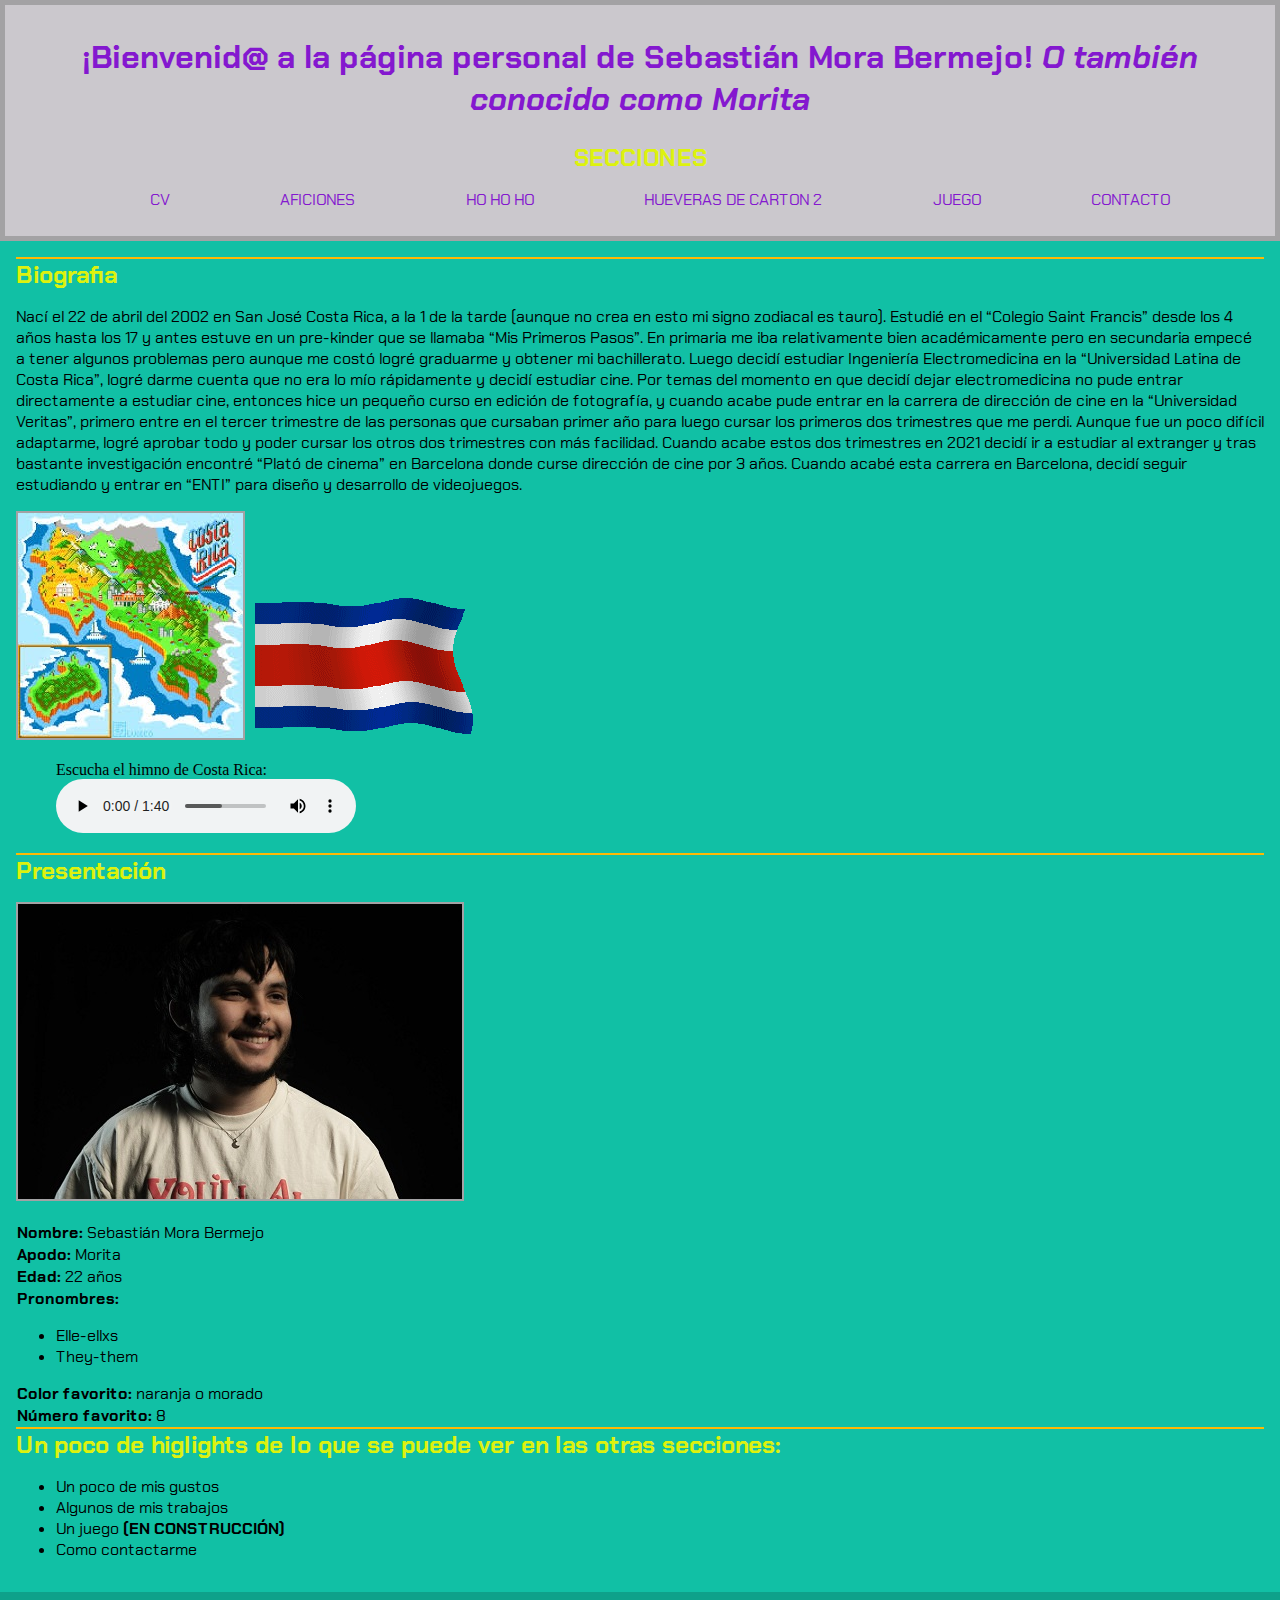
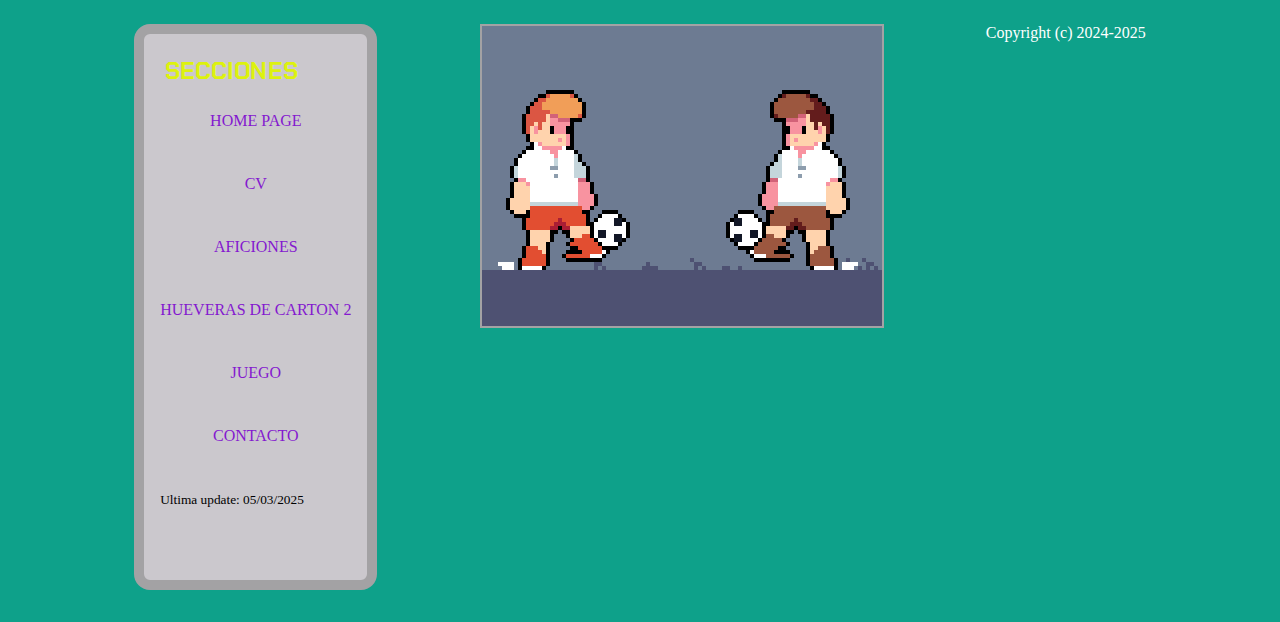
<file: index.html>
<!DOCTYPE html>

<html>
<head>
<meta name="viewport" content="width=device-width, initial-scale=1.0">

<title>HOMEPAGE</title>

<link rel="preconnect" href="https://fonts.googleapis.com">
<link rel="preconnect" href="https://fonts.gstatic.com" crossorigin>
<link href="https://fonts.googleapis.com/css2?family=Chakra+Petch:ital,wght@0,300;0,400;0,500;0,600;0,700;1,300;1,400;1,500;1,600;1,700&family=Nova+Square&family=Tilt+Neon&display=swap" rel="stylesheet">

<link rel="preconnect" href="https://fonts.googleapis.com">
<link rel="preconnect" href="https://fonts.gstatic.com" crossorigin>
<link href="https://fonts.googleapis.com/css2?family=Chakra+Petch:ital,wght@0,300;0,400;0,500;0,600;0,700;1,300;1,400;1,500;1,600;1,700&family=Nova+Square&family=Tilt+Neon&display=swap" rel="stylesheet">

<link rel="stylesheet" href="style.css" />

</head>

<body>
<header class="container">
<h1 class="blink"> ¡Bienvenid@ a la página personal de Sebastián Mora Bermejo! <em>O también conocido como Morita</em></h1>

<nav>

<h2> SECCIONES </h2>

<ul>
<li><a href="cv.html"> CV </a></li>
<li><a href="aficiones.html"> AFICIONES </a></li>
<li><a href="indexnavidad.html" class="navidad">HO HO HO</a></li>
<li> <a href="hueverasdos.html"> HUEVERAS DE CARTON 2</a></li>
<li><a href="juego.html"> JUEGO </a></li>
<li><a href="contacto.html"> CONTACTO </a></li>
</ul>

</nav>

</header>

<main>

<article>

<section>
<h2>Biografia</h2>
<p>Nací el 22 de abril del 2002 en San José Costa Rica, a la 1 de la tarde (aunque no crea en esto
mi signo zodiacal es tauro). Estudié en el “Colegio Saint Francis” desde los 4 años hasta los 17
y antes estuve en un pre-kinder que se llamaba “Mis Primeros Pasos”. En primaria me iba
relativamente bien académicamente pero en secundaria empecé a tener algunos problemas
pero aunque me costó logré graduarme y obtener mi bachillerato. Luego decidí estudiar
Ingeniería Electromedicina en la “Universidad Latina de Costa Rica”, logré darme cuenta que
no era lo mío rápidamente y decidí estudiar cine. Por temas del momento en que decidí dejar
electromedicina no pude entrar directamente a estudiar cine, entonces hice un pequeño curso
en edición de fotografía, y cuando acabe pude entrar en la carrera de dirección de cine en la
“Universidad Veritas”, primero entre en el tercer trimestre de las personas que cursaban primer
año para luego cursar los primeros dos trimestres que me perdi. Aunque fue un poco difícil
adaptarme, logré aprobar todo y poder cursar los otros dos trimestres con más facilidad.
Cuando acabe estos dos trimestres en 2021 decidí ir a estudiar al extranger y tras bastante
investigación encontré “Plató de cinema” en Barcelona donde curse dirección de cine por 3
años. Cuando acabé esta carrera en Barcelona, decidí seguir estudiando y entrar en “ENTI”
para diseño y desarrollo de videojuegos.</p>

<p><img src="imgs/CostaRica.jpeg" class="border" />
<img src="imgs/costa_rica.gif" /></p>

<figure>
<figcaption>Escucha el himno de Costa Rica:</figcaption>
<audio controls src="audios/HimnoNacionalDeCostaRicaConletra.mp3">
</audio>
</figure>

</section>

<section>
<h2> Presentación </h2>
<p><img src="imgs/yo.JPG" class="border" /></p>
<p class="menos"><strong>Nombre:</strong> Sebastián Mora Bermejo</p>
<p class="menos"><strong>Apodo:</strong> Morita</p>
<p class="menos"><strong>Edad:</strong> 22 años</p>
<p class="menos"><strong>Pronombres:</strong></p>

<ul>
<li>Elle-ellxs</li>
<li>They-them </li>
</ul>

<p class="menos"><strong>Color favorito:</strong> naranja o morado</p>
<p class="menos"><strong>Número favorito:</strong> 8</p>
</section>

<section>
<h2> Un poco de higlights de lo que se puede ver en las otras secciones: </h2>
<ul>
<li>Un poco de mis gustos</li>
<li>Algunos de mis trabajos</li>
<li>Un juego <strong>(EN CONSTRUCCIÓN)</strong></li>
<li>Como contactarme</li>
</ul>
</section>

</article>


</main>
		
<footer>

<nav>

<h2> SECCIONES </h2>

<ul>
<li><a href="index.html"> HOME PAGE </a></li>
<li><a href="cv.html"> CV </a></li>
<li><a href="aficiones.html"> AFICIONES </a></li>
<li> <a href="hueverasdos.html"> HUEVERAS DE CARTON 2</a></li>
<li><a href="juego.html"> JUEGO </a></li>
<li><a href="contacto.html"> CONTACTO </a></li>
<li><small> Ultima update: 05/03/2025 </small></li>
</ul>

</nav>
	
<p><img src="imgs/furbo_gif.gif" class="border" /> </p>
	
<p>Copyright (c) 2024-2025</p>
		
</footer>

</body>

</html>
</file>
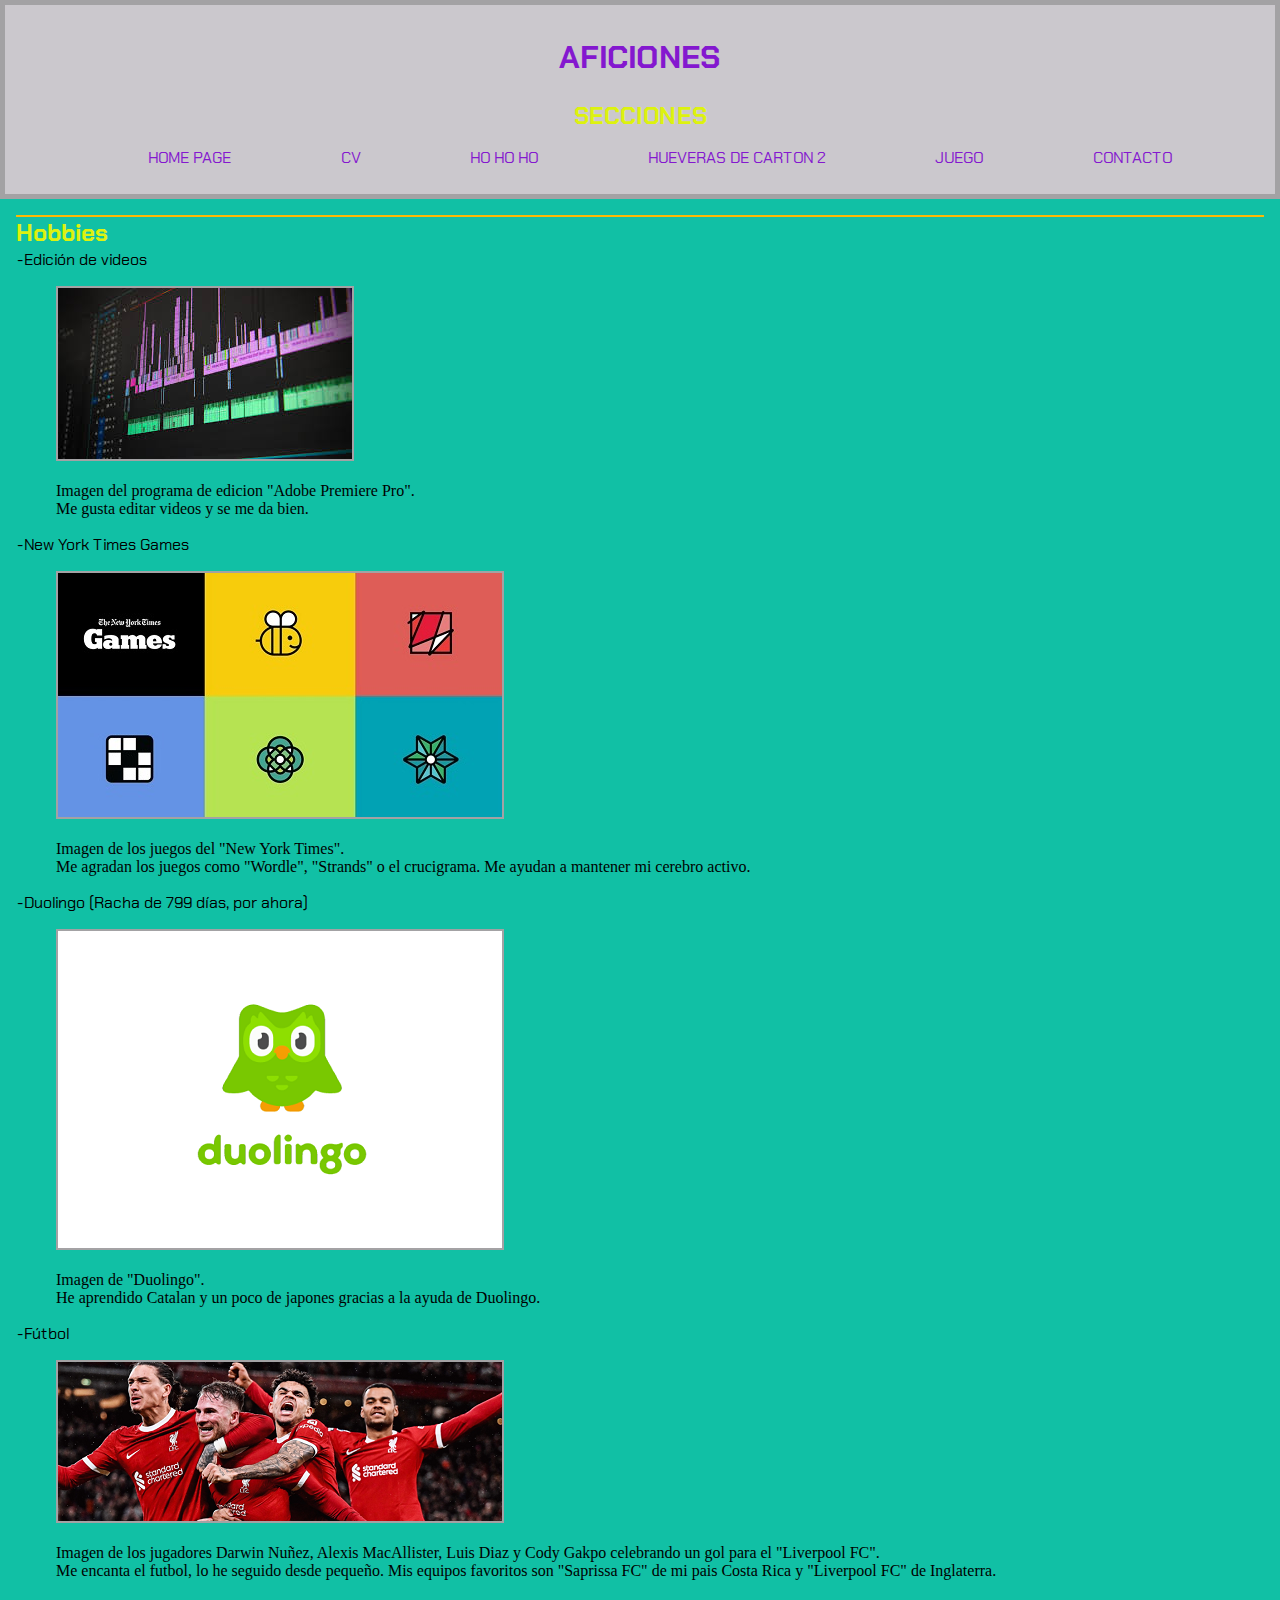
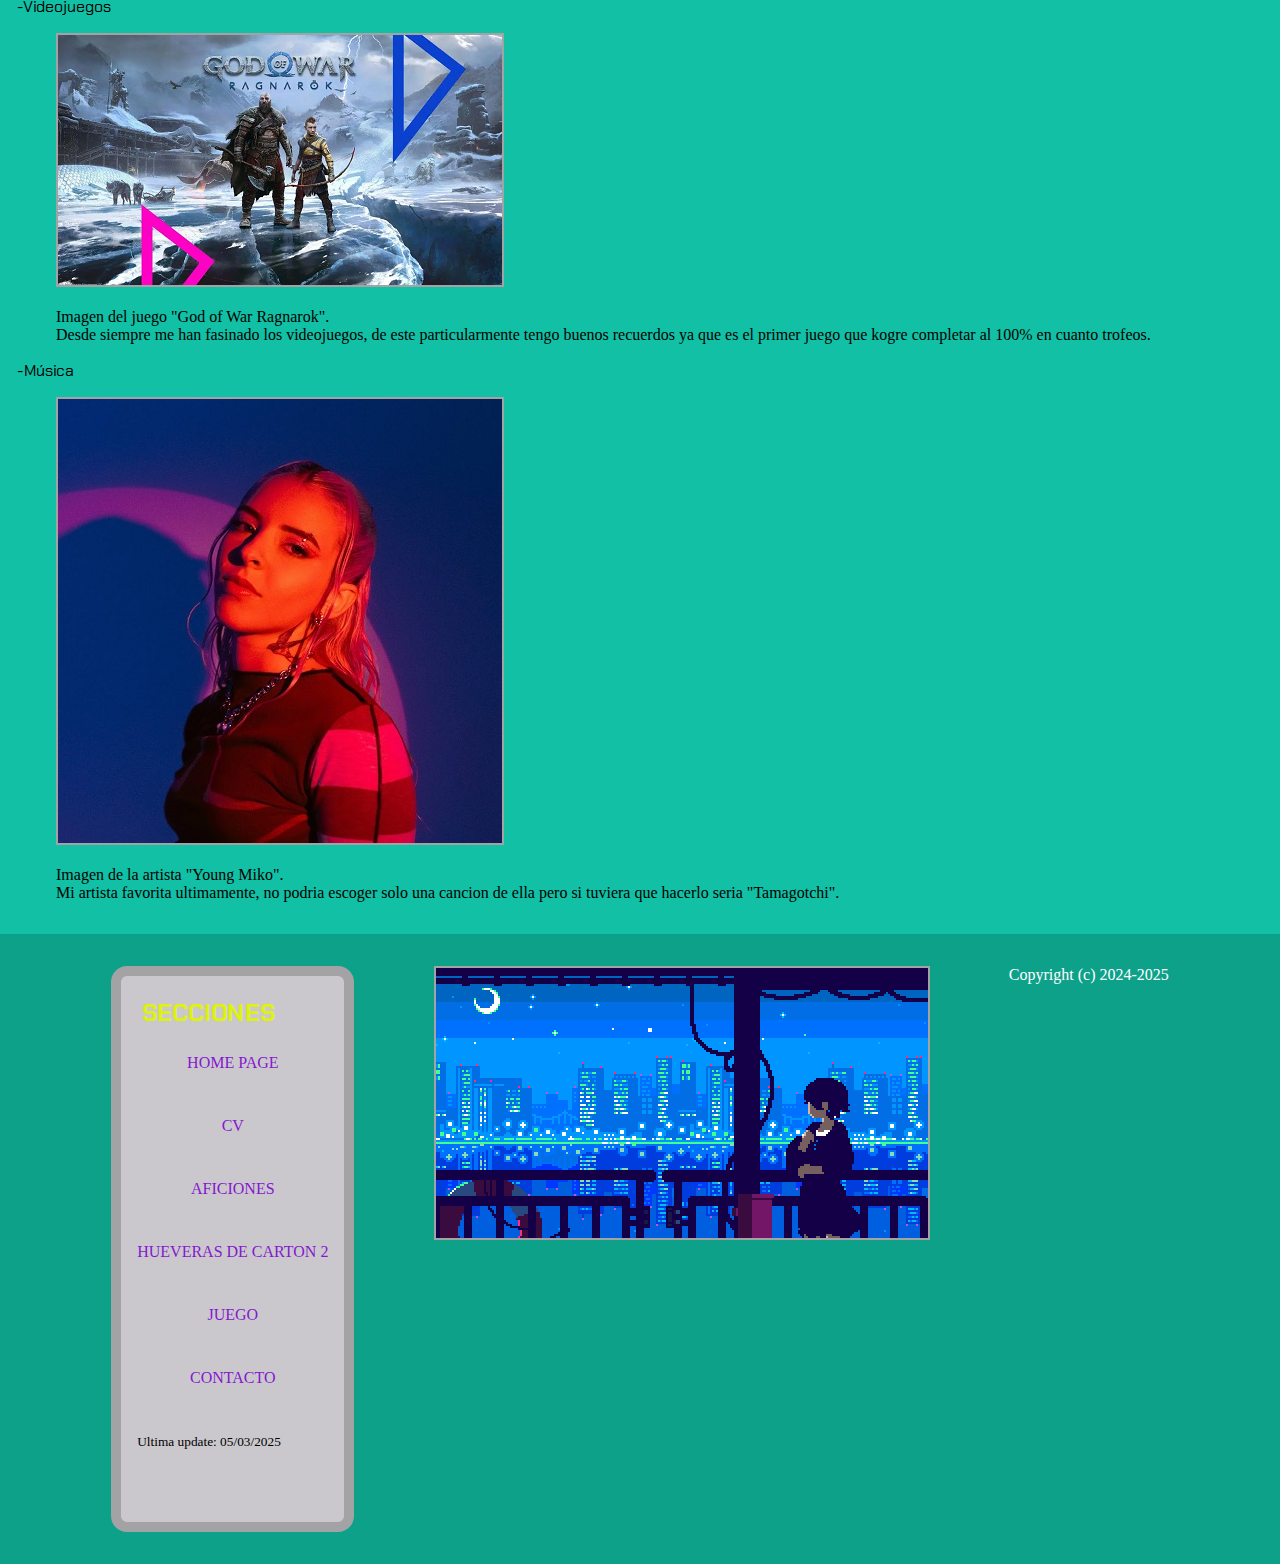
<file: aficiones.html>
<!DOCTYPE html>

<html>
<head>
<meta name="viewport" content="width=device-width, initial-scale=1.0">
<title>AFICIONES</title>

<link rel="preconnect" href="https://fonts.googleapis.com">
<link rel="preconnect" href="https://fonts.gstatic.com" crossorigin>
<link href="https://fonts.googleapis.com/css2?family=Chakra+Petch:ital,wght@0,300;0,400;0,500;0,600;0,700;1,300;1,400;1,500;1,600;1,700&family=Nova+Square&family=Tilt+Neon&display=swap" rel="stylesheet">

<link rel="preconnect" href="https://fonts.googleapis.com">
<link rel="preconnect" href="https://fonts.gstatic.com" crossorigin>
<link href="https://fonts.googleapis.com/css2?family=Chakra+Petch:ital,wght@0,300;0,400;0,500;0,600;0,700;1,300;1,400;1,500;1,600;1,700&family=Nova+Square&family=Tilt+Neon&display=swap" rel="stylesheet">

<link rel="stylesheet" href="style.css" />

</head>


<body>
<header class="container">
<h1>AFICIONES</h1>

<nav>
<h2> SECCIONES </h2>
<ul>
<li><a href="index.html"> HOME PAGE </a></li>
<li><a href="cv.html"> CV </a></li>
<li><a href="aficionesnavidad.html" class="navidad">HO HO HO</a></li>
<li> <a href="hueverasdos.html"> HUEVERAS DE CARTON 2</a></li>
<li><a href="juego.html"> JUEGO </a></li>
<li><a href="contacto.html"> CONTACTO </a></li>
</ul>
</nav>
</header>

<main>

<article>

<section>
<h2> Hobbies </h2>

<p class="menos">-Edición de videos</p>
<figure>
<p><img src="imgs/edit.jpeg" class="border" /></p>
<figcaption>Imagen del programa de edicion "Adobe Premiere Pro".</figcaption>
<figcaption>Me gusta editar videos y se me da bien.</figcaption>
</figure>

<p class="menos">-New York Times Games</p>
<figure>
<p><img src="imgs/nyt.jpg" class="border" /></p>
<figcaption>Imagen de los juegos del "New York Times".</figcaption>
<figcaption>Me agradan los juegos como "Wordle", "Strands" o el crucigrama. Me ayudan a mantener mi cerebro activo.</figcaption>
</figure>

<p class="menos">-Duolingo (Racha de 799 días, por ahora)</p>
<figure>
<p><img src="imgs/duo.png" class="border" /></p>
<figcaption>Imagen de "Duolingo".</figcaption>
<figcaption>He aprendido Catalan y un poco de japones gracias a la ayuda de Duolingo.</figcaption>
</figure>

<p class="menos">-Fútbol</p>
<figure>
<p><img src="imgs/liverpool.png" class="border" /></p>
<figcaption>Imagen de los jugadores Darwin Nuñez, Alexis MacAllister, Luis Diaz y Cody Gakpo celebrando un gol para el "Liverpool FC".</figcaption>
<figcaption>Me encanta el futbol, lo he seguido desde pequeño. Mis equipos favoritos son "Saprissa FC" de mi pais Costa Rica y "Liverpool FC" de Inglaterra.</figcaption>
</figure>

<p class="menos">-Videojuegos</p>
<figure>
<p><img src="imgs/gow.png" class="border" /></p>
<figcaption>Imagen del juego "God of War Ragnarok".</figcaption>
<figcaption>Desde siempre me han fasinado los videojuegos, de este particularmente tengo buenos recuerdos ya que es el primer juego que kogre completar al 100% en cuanto trofeos.</figcaption>
</figure>


<p class="menos">-Música</p>
<figure>
<p><img src="imgs/young-miko.jpg" class="border" /></p>
<figcaption>Imagen de la artista "Young Miko".</figcaption>
<figcaption>Mi artista favorita ultimamente, no podria escoger solo una cancion de ella pero si tuviera que hacerlo seria "Tamagotchi".</figcaption>
</figure>
</section>

</article>

</main>

<footer>

<nav>
<h2> SECCIONES </h2>
<ul>
<li><a href="index.html"> HOME PAGE </a></li>
<li><a href="cv.html"> CV </a></li>
<li><a href="aficiones.html"> AFICIONES </a></li>
<li> <a href="hueverasdos.html"> HUEVERAS DE CARTON 2</a></li>
<li><a href="juego.html"> JUEGO </a></li>
<li><a href="contacto.html"> CONTACTO </a></li>
<li><small> Ultima update: 05/03/2025 </small></li>
</ul>
</nav>
		
<p><img src="imgs/musica.gif" class="border" /></p>
		
<p>Copyright (c) 2024-2025</p>
		
</footer>

</body>
</html>
</file>
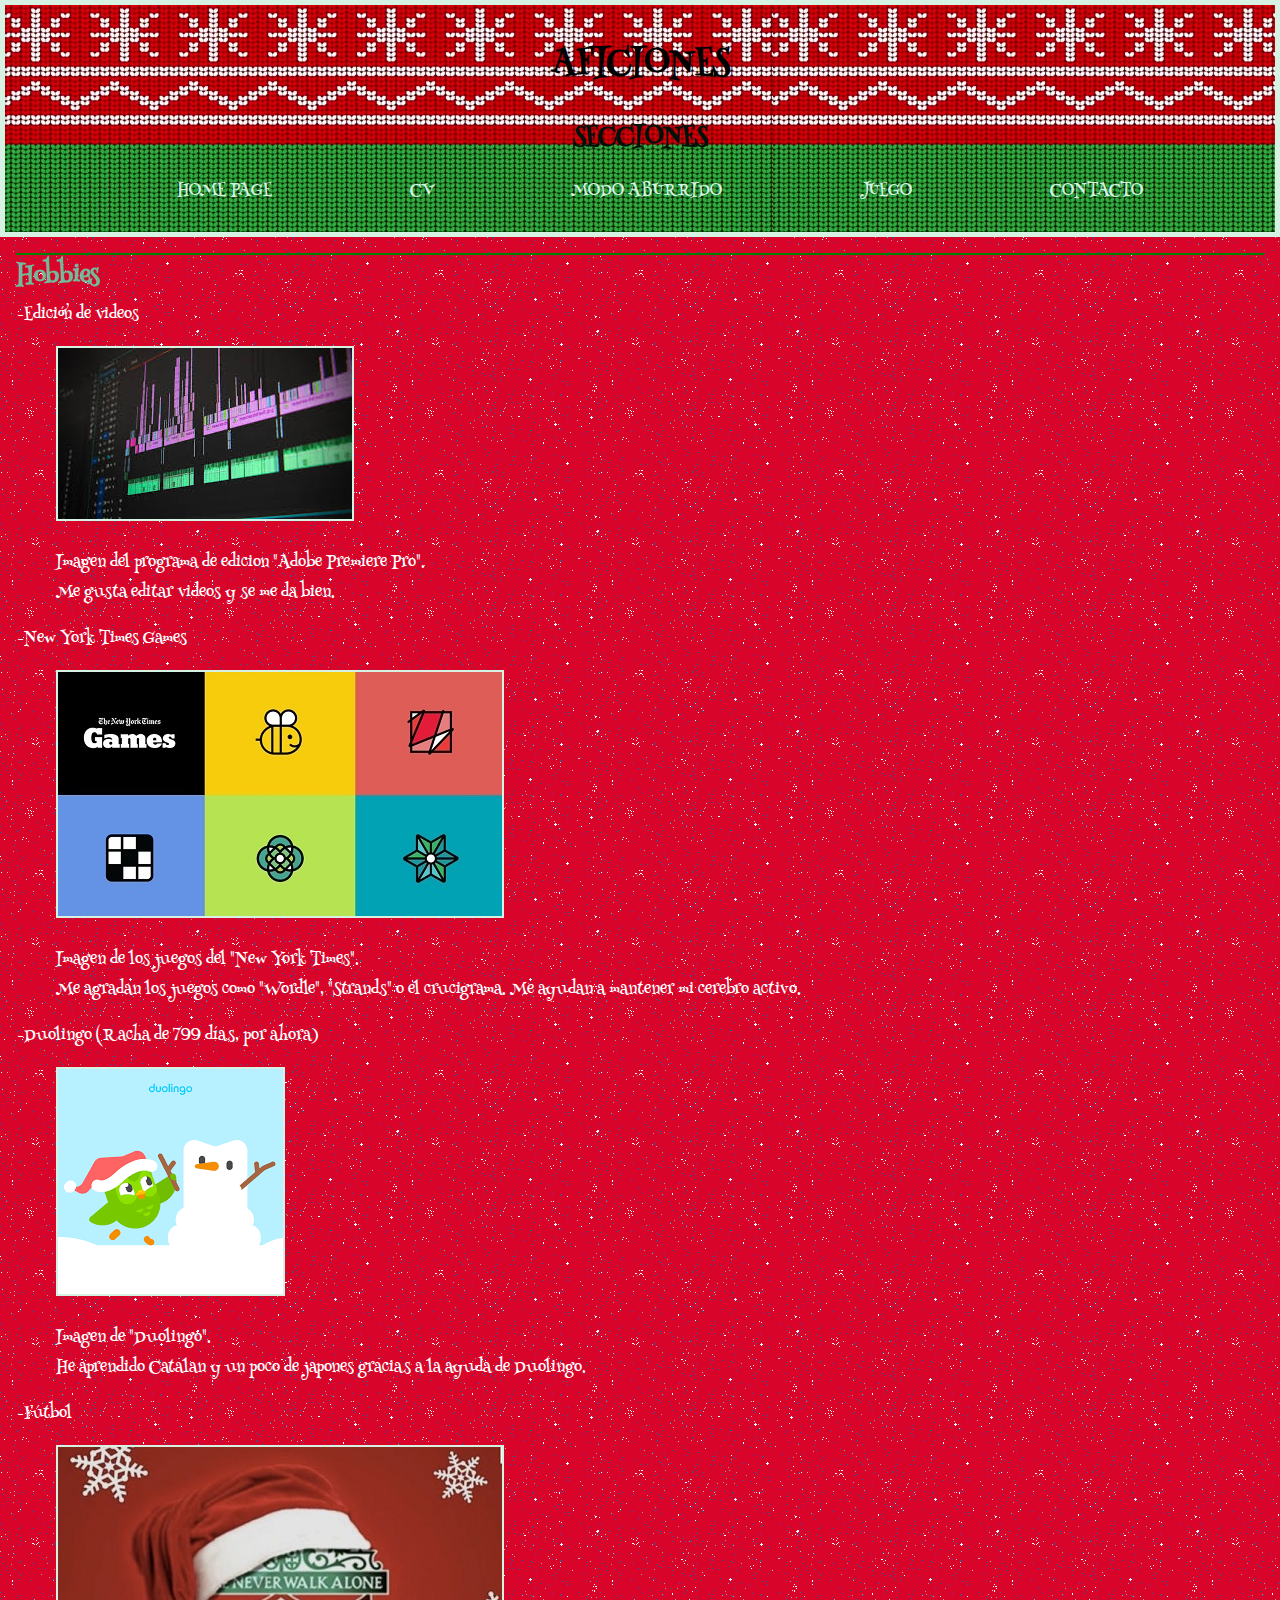
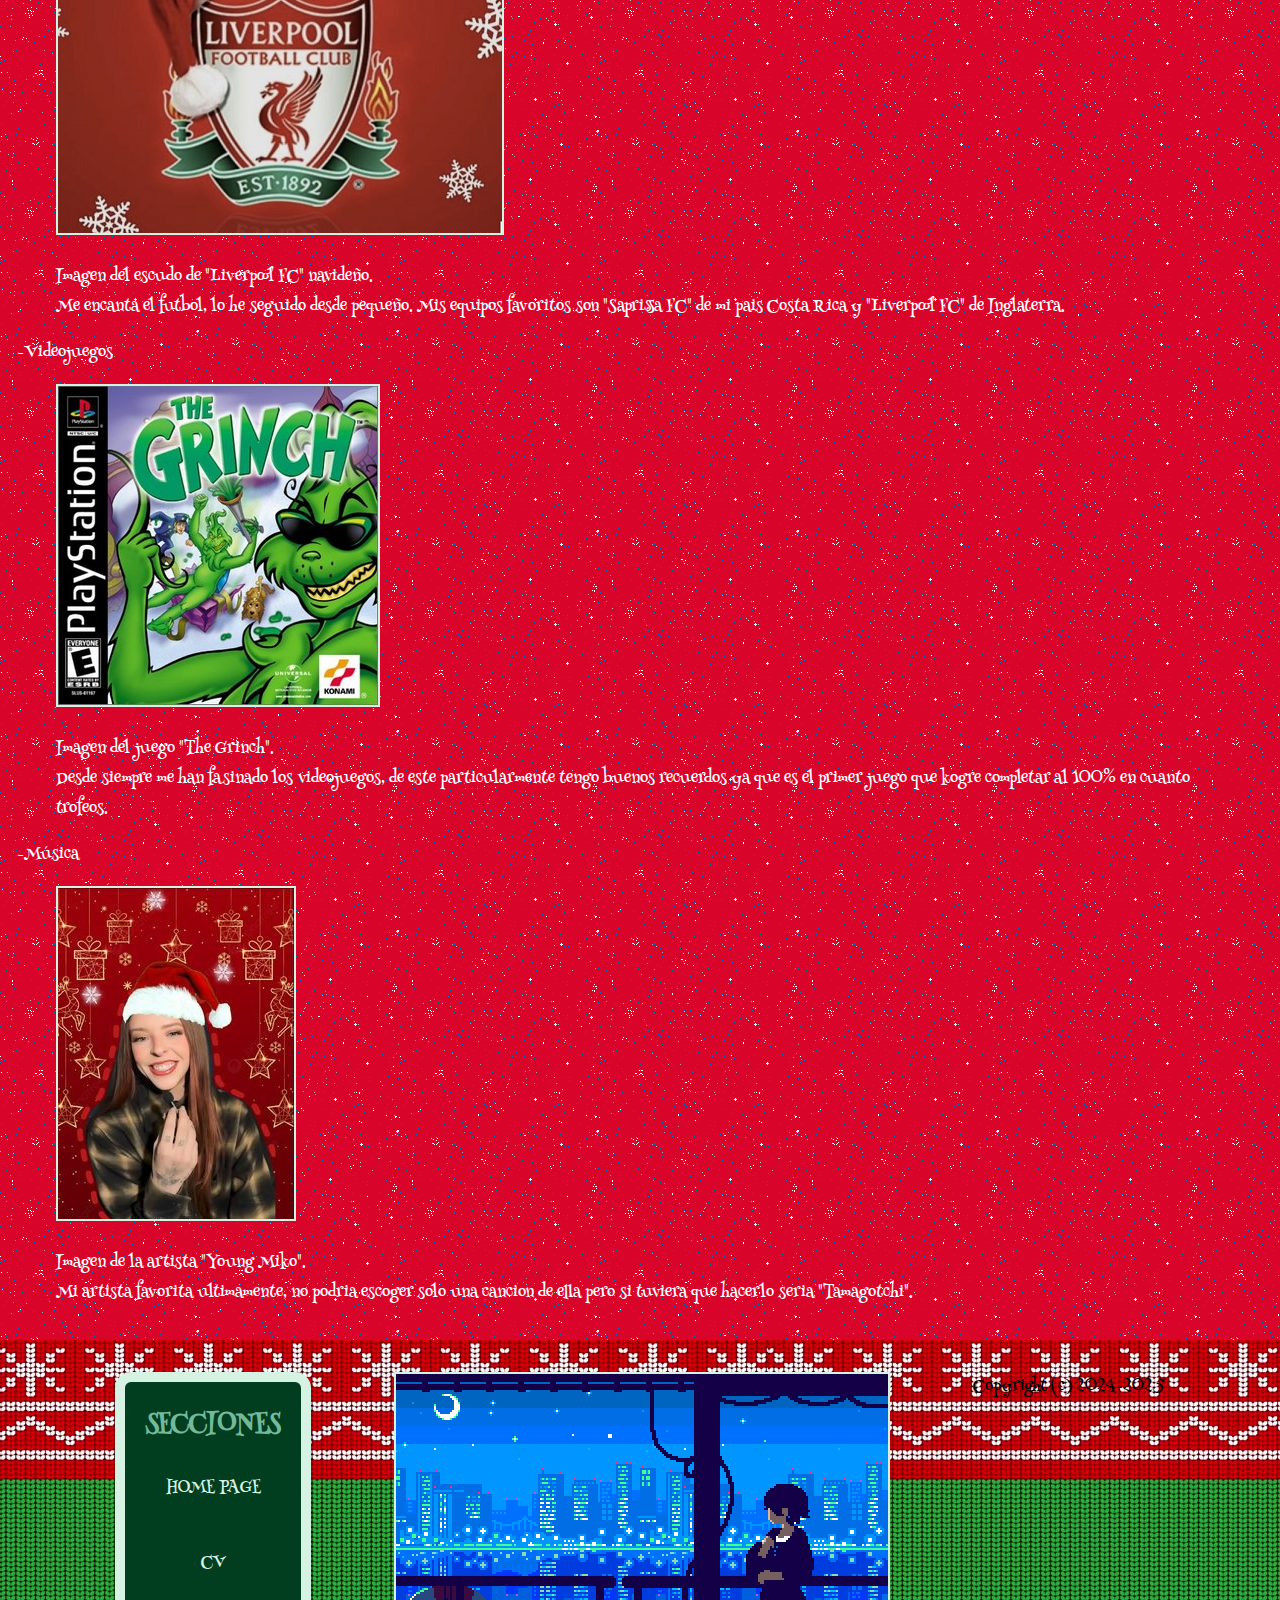
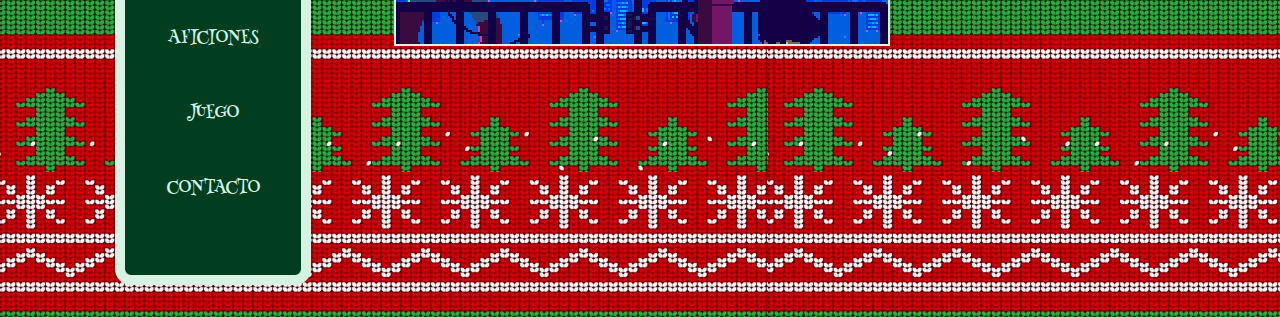
<file: aficionesnavidad.html>
<!DOCTYPE html>

<html>
<head>
<title>AFICIONES</title>

<link rel="preconnect" href="https://fonts.googleapis.com">
<link rel="preconnect" href="https://fonts.gstatic.com" crossorigin>
<link href="https://fonts.googleapis.com/css2?family=Chakra+Petch:ital,wght@0,300;0,400;0,500;0,600;0,700;1,300;1,400;1,500;1,600;1,700&family=Henny+Penny&family=Nova+Square&family=Tilt+Neon&display=swap" rel="stylesheet">

<link rel="stylesheet" href="styleNavidad.css" />

</head>


<body>
<header class="container">
<h1>AFICIONES</h1>

<nav>
<h2> SECCIONES </h2>
<ul>
<li><a href="indexnavidad.html"> HOME PAGE </a></li>
<li><a href="cvnavidad.html"> CV </a></li>
<li><a href="aficiones.html"  class="normal">MODO ABURRIDO </a></li>
<li><a href="juegonavidad.html"> JUEGO </a></li>
<li><a href="contactonavidad.html"> CONTACTO </a></li>
</ul>
</nav>
</header>

<main>

<article>

<section>
<h2> Hobbies </h2>

<p class="menos">-Edición de videos</p>
<figure>
<p><img src="imgs/edit.jpeg" class="border" /></p>
<figcaption>Imagen del programa de edicion "Adobe Premiere Pro".</figcaption>
<figcaption>Me gusta editar videos y se me da bien.</figcaption>
</figure>

<p class="menos">-New York Times Games</p>
<figure>
<p><img src="imgs/nyt.jpg" class="border" /></p>
<figcaption>Imagen de los juegos del "New York Times".</figcaption>
<figcaption>Me agradan los juegos como "Wordle", "Strands" o el crucigrama. Me ayudan a mantener mi cerebro activo.</figcaption>
</figure>

<p class="menos">-Duolingo (Racha de 799 días, por ahora)</p>
<figure>
<p><img src="imgs/christmasduo.png" class="border" /></p>
<figcaption>Imagen de "Duolingo".</figcaption>
<figcaption>He aprendido Catalan y un poco de japones gracias a la ayuda de Duolingo.</figcaption>
</figure>

<p class="menos">-Fútbol</p>
<figure>
<p><img src="imgs/christmaslfc.jpg" class="border" /></p>
<figcaption>Imagen del escudo de "Liverpool FC" navideño.</figcaption>
<figcaption>Me encanta el futbol, lo he seguido desde pequeño. Mis equipos favoritos son "Saprissa FC" de mi pais Costa Rica y "Liverpool FC" de Inglaterra.</figcaption>
</figure>

<p class="menos">-Videojuegos</p>
<figure>
<p><img src="imgs/grinch.jpg" class="border" /></p>
<figcaption>Imagen del juego "The Grinch".</figcaption>
<figcaption>Desde siempre me han fasinado los videojuegos, de este particularmente tengo buenos recuerdos ya que es el primer juego que kogre completar al 100% en cuanto trofeos.</figcaption>
</figure>


<p class="menos">-Música</p>
<figure>
<p><img src="imgs/mikonavidad.jpg" class="border" /></p>
<figcaption>Imagen de la artista "Young Miko".</figcaption>
<figcaption>Mi artista favorita ultimamente, no podria escoger solo una cancion de ella pero si tuviera que hacerlo seria "Tamagotchi".</figcaption>
</figure>
</section>

</article>

</main>

<footer>

<nav>
<h2> SECCIONES </h2>
<ul>
<li><a href="indexnavidad.html"> HOME PAGE </a></li>
<li><a href="cvnavidad.html"> CV </a></li>
<li><a href="aficionesnavidad.html"> AFICIONES </a></li>
<li><a href="juegonavidad.html"> JUEGO </a></li>
<li><a href="contactonavidad.html"> CONTACTO </a></li>
</ul>
</nav>
		
<p><img src="imgs/musica.gif" class="border" /></p>
		
<p>Copyright (c) 2024-2025</p>
		
</footer>

</body>
</html>
</file>
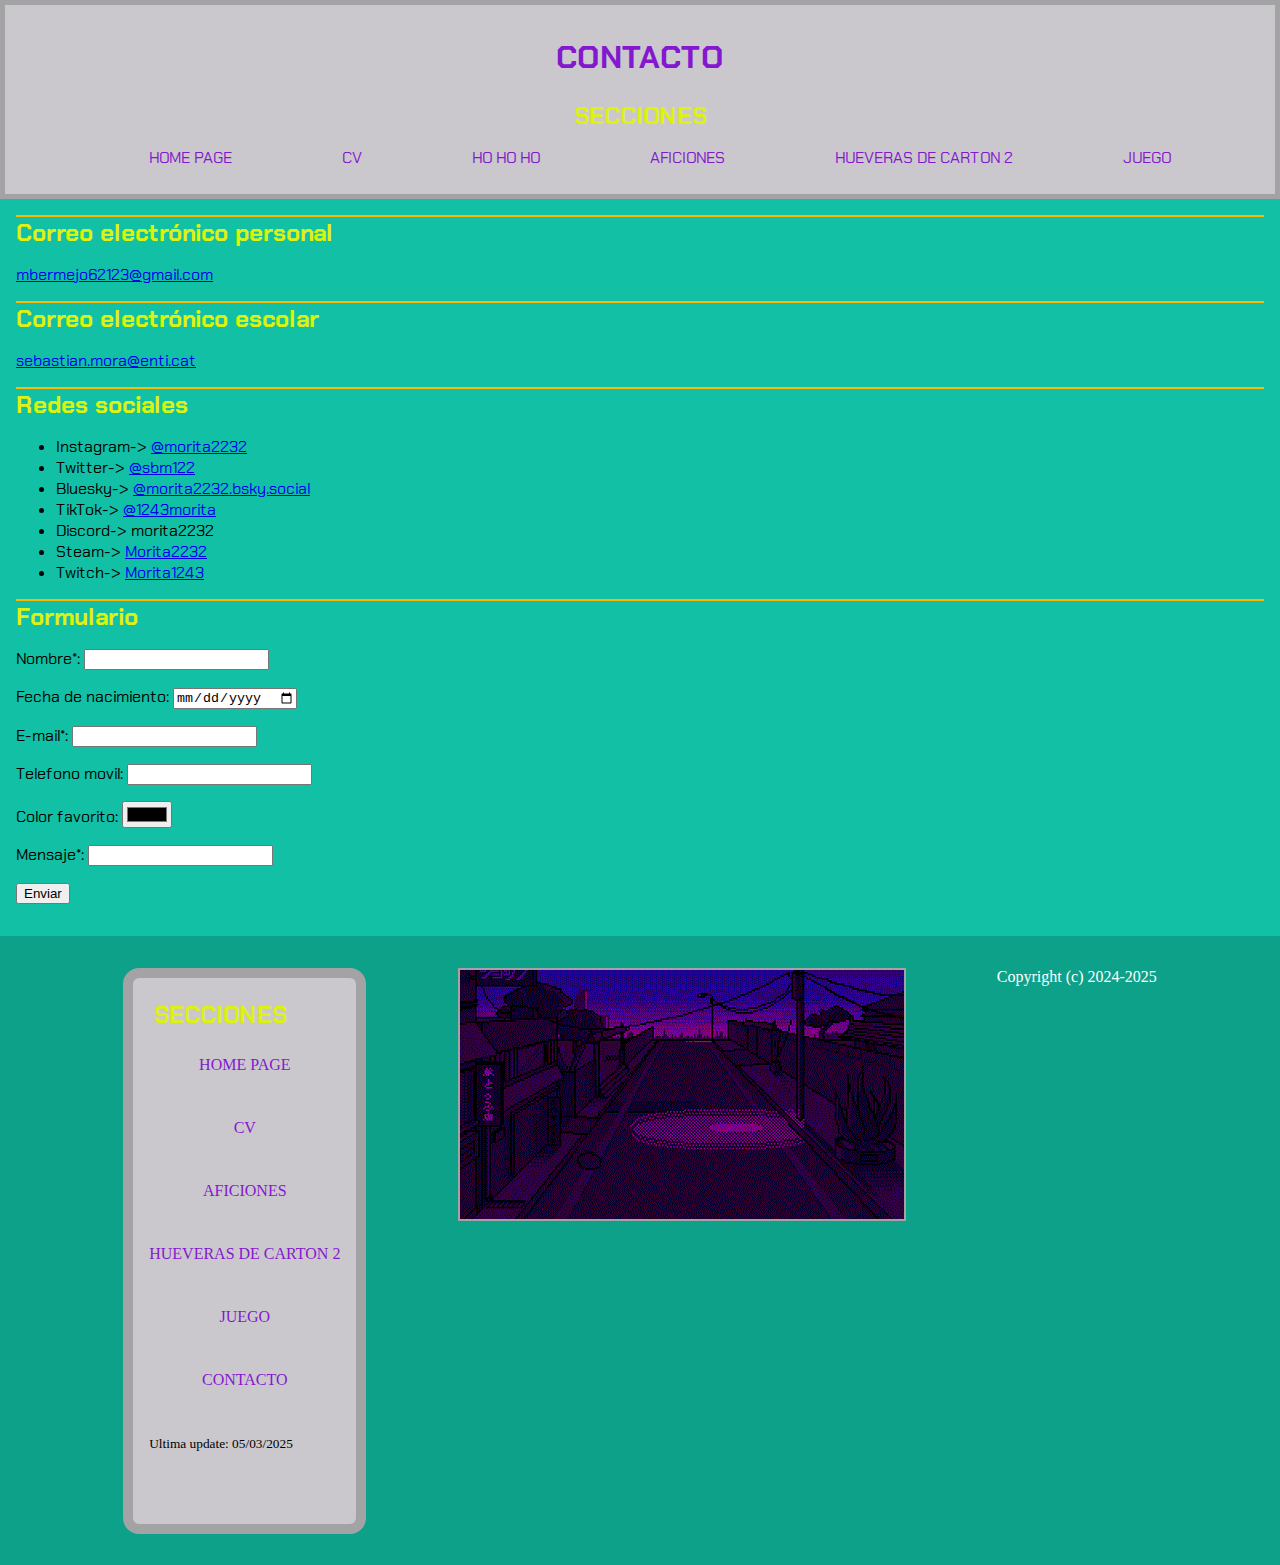
<file: contacto.html>
<!DOCTYPE html>

<html>
<head>
<meta name="viewport" content="width=device-width, initial-scale=1.0">
<title>CONTACTO</title>

<link rel="preconnect" href="https://fonts.googleapis.com">
<link rel="preconnect" href="https://fonts.gstatic.com" crossorigin>
<link href="https://fonts.googleapis.com/css2?family=Chakra+Petch:ital,wght@0,300;0,400;0,500;0,600;0,700;1,300;1,400;1,500;1,600;1,700&family=Nova+Square&family=Tilt+Neon&display=swap" rel="stylesheet">

<link rel="preconnect" href="https://fonts.googleapis.com">
<link rel="preconnect" href="https://fonts.gstatic.com" crossorigin>
<link href="https://fonts.googleapis.com/css2?family=Chakra+Petch:ital,wght@0,300;0,400;0,500;0,600;0,700;1,300;1,400;1,500;1,600;1,700&family=Nova+Square&family=Tilt+Neon&display=swap" rel="stylesheet">

<link rel="stylesheet" href="style.css" />

<script src="contacto.js"></script>

</head>

<body>
<header class="container">
<h1>CONTACTO</h1>
<nav>
<h2> SECCIONES </h2>
<ul>
<li><a href="index.html"> HOME PAGE </a></li>
<li><a href="cv.html"> CV </a></li>
<li><a href="contactonavidad.html" class="navidad">HO HO HO</a></li>
<li><a href="aficiones.html"> AFICIONES </a></li>
<li> <a href="hueverasdos.html"> HUEVERAS DE CARTON 2</a></li>
<li><a href="juego.html"> JUEGO </a></li>
</ul>
</nav>
</header>

<main>

<article>

<section>
<h2> Correo electrónico personal </h2>
<p><a href="mailto:mbermejo62123@gmail.com">mbermejo62123@gmail.com</a></p>

<h2>Correo electrónico escolar </h2>
<p><a href="mailto:sebastian.mora@enti.cat">sebastian.mora@enti.cat</a></p>
</section>

<section>
<h2> Redes sociales </h2>
<ul>
<li>Instagram-> <a href="https://www.instagram.com/morita2232/?hl=en">@morita2232</a></li>
<li>Twitter-> <a href="https://twitter.com/sbm122">@sbm122</a></li>
<li>Bluesky-> <a href="https://bsky.app/profile/morita2232.bsky.social">@morita2232.bsky.social</a></li>
<li>TikTok-> <a href="https://www.tiktok.com/@1243morita">@1243morita</a></li>
<li>Discord-> morita2232</li>
<li>Steam-> <a href="https://steamcommunity.com/id/henlo2232/">Morita2232 </a></li>
<li>Twitch-> <a href="https://www.twitch.tv/morita1243"> Morita1243 </a></li>
</ul>
</section>


<h2>Formulario</h2>

<form method="POST" action="enviofalso.html" id="form_contacto" onSubmit="procesa_envio(event);">
			
					<p><label for="name">Nombre</label>*: <input id="name" type="text" name="user_name" required /></p>
					<p><label for="birthday">Fecha de nacimiento</label>:  <input id="birthday" type="date" name="date_of_birth" /></p>
					<p><label for="email">E-mail</label>*: <input id="email" type="email" name="user_email" required  /></p>
					<p><label for="phone">Telefono movil</label>: <input id="phone" type="tel" name="user_phone" /></p>
					<p><label for="color">Color favorito</label>: <input id="color" type="color" name="user_color" /></p>
					<p><label for="message">Mensaje</label>*: <input id="message" type="text" name="user_message" required  /></p>
					<p><input type="submit" value="Enviar" /></p>


</form>


</article>

</main>

<footer>
	
<nav>
<h2> SECCIONES </h2>
<ul>
<li><a href="index.html"> HOME PAGE </a></li>
<li><a href="cv.html"> CV </a></li>
<li><a href="aficiones.html"> AFICIONES </a></li>
<li> <a href="hueverasdos.html"> HUEVERAS DE CARTON 2</a></li>
<li><a href="juego.html"> JUEGO </a></li>
<li><a href="contacto.html"> CONTACTO </a></li>
<li><small> Ultima update: 05/03/2025 </small></li>
</ul>

</nav>

<p><img src="imgs/contact.gif" class="border" /></p>
	
<p>Copyright (c) 2024-2025</p>
		
</footer>

</body>
</html>
</file>
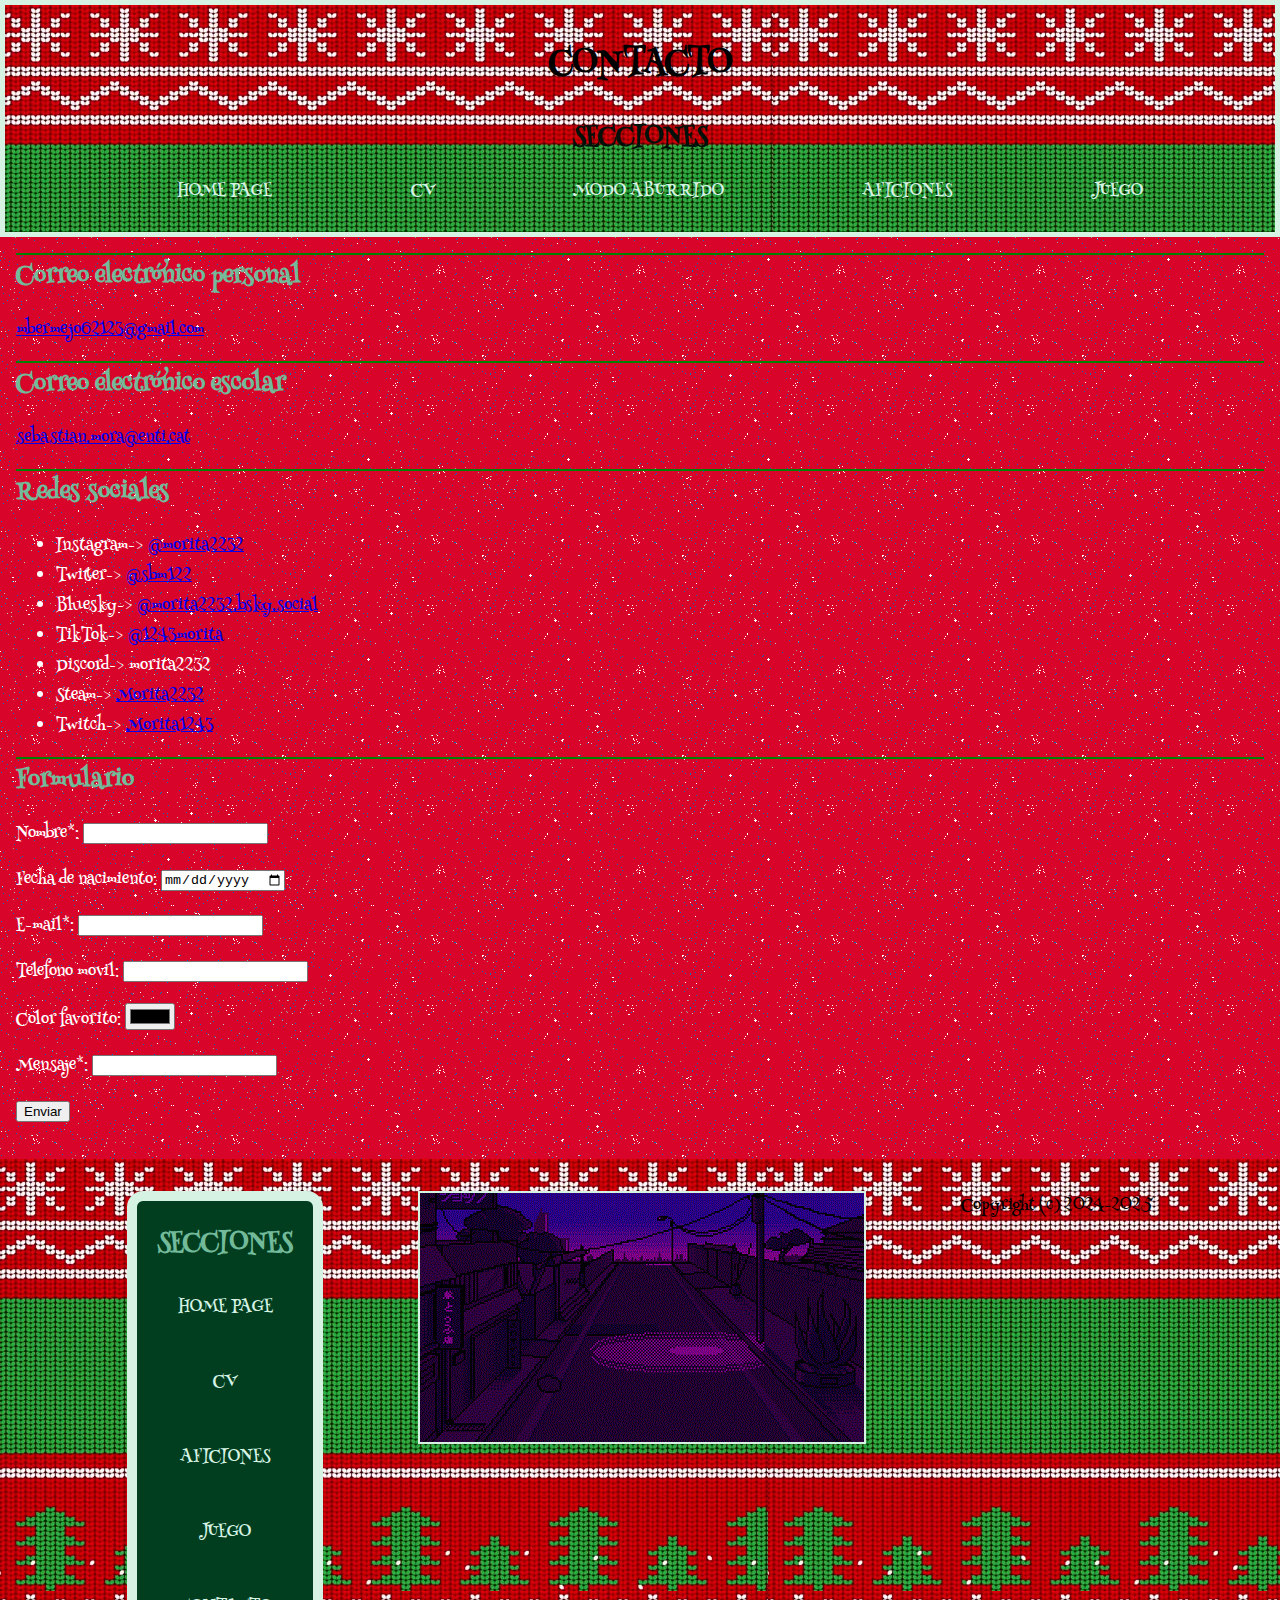
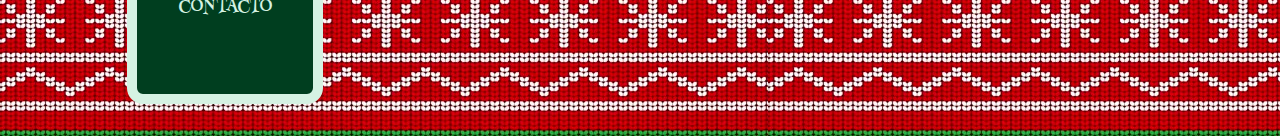
<file: contactonavidad.html>
<!DOCTYPE html>

<html>
<head>
<title>CONTACTO</title>

<link rel="preconnect" href="https://fonts.googleapis.com">
<link rel="preconnect" href="https://fonts.gstatic.com" crossorigin>
<link href="https://fonts.googleapis.com/css2?family=Chakra+Petch:ital,wght@0,300;0,400;0,500;0,600;0,700;1,300;1,400;1,500;1,600;1,700&family=Henny+Penny&family=Nova+Square&family=Tilt+Neon&display=swap" rel="stylesheet">

<link rel="stylesheet" href="styleNavidad.css" />

</head>

<body>
<header class="container">
<h1>CONTACTO</h1>
<nav>
<h2> SECCIONES </h2>
<ul>
<li><a href="indexnavidad.html"> HOME PAGE </a></li>
<li><a href="cvnavidad.html"> CV </a></li>
<li><a href="contacto.html"  class="normal">MODO ABURRIDO </a></li>
<li><a href="aficionesnavidad.html"> AFICIONES </a></li>
<li><a href="juegonavidad.html"> JUEGO </a></li>
</ul>
</nav>
</header>

<main>

<article>

<section>
<h2> Correo electrónico personal </h2>
<p><a href="mailto:mbermejo62123@gmail.com">mbermejo62123@gmail.com</a></p>

<h2>Correo electrónico escolar </h2>
<p><a href="mailto:sebastian.mora@enti.cat">sebastian.mora@enti.cat</a></p>
</section>

<section>
<h2> Redes sociales </h2>
<ul>
<li>Instagram-> <a href="https://www.instagram.com/morita2232/?hl=en">@morita2232</a></li>
<li>Twitter-> <a href="https://twitter.com/sbm122">@sbm122</a></li>
<li>Bluesky-> <a href="https://bsky.app/profile/morita2232.bsky.social">@morita2232.bsky.social</a></li>
<li>TikTok-> <a href="https://www.tiktok.com/@1243morita">@1243morita</a></li>
<li>Discord-> morita2232</li>
<li>Steam-> <a href="https://steamcommunity.com/id/henlo2232/">Morita2232 </a></li>
<li>Twitch-> <a href="https://www.twitch.tv/morita1243"> Morita1243 </a></li>
</ul>
</section>

<h2>Formulario</h2>

<form>
			
					<p>Nombre*: <input id="name" type="text" name="user_name" required /></p>
					<p>Fecha de nacimiento:  <input id="birthday" type="date" name="date_of_birth" /></p>
					<p>E-mail*: <input id="email" type="email" name="user_email" required  /></p>
					<p>Telefono movil: <input id="phone" type="tel" name="user_phone" /></p>
					<p>Color favorito: <input id="color" type="color" name="user_color" /></p>
					<p>Mensaje*: <input id="message" type="text" name="user_message" required  /></p>
					<p><input type="submit" value="Enviar" /></p>


</form>

</article>

</main>

<footer>
	
<nav>
<h2> SECCIONES </h2>
<ul>
<li><a href="indexnavidad.html"> HOME PAGE </a></li>
<li><a href="cvnavidad.html"> CV </a></li>
<li><a href="aficionesnavidad.html"> AFICIONES </a></li>
<li><a href="juegonavidad.html"> JUEGO </a></li>
<li><a href="contactonavidad.html"> CONTACTO </a></li>
</ul>

</nav>

<p><img src="imgs/contact.gif" class="border" /></p>
	
<p>Copyright (c) 2024-2025</p>
		
</footer>

</body>
</html>
</file>
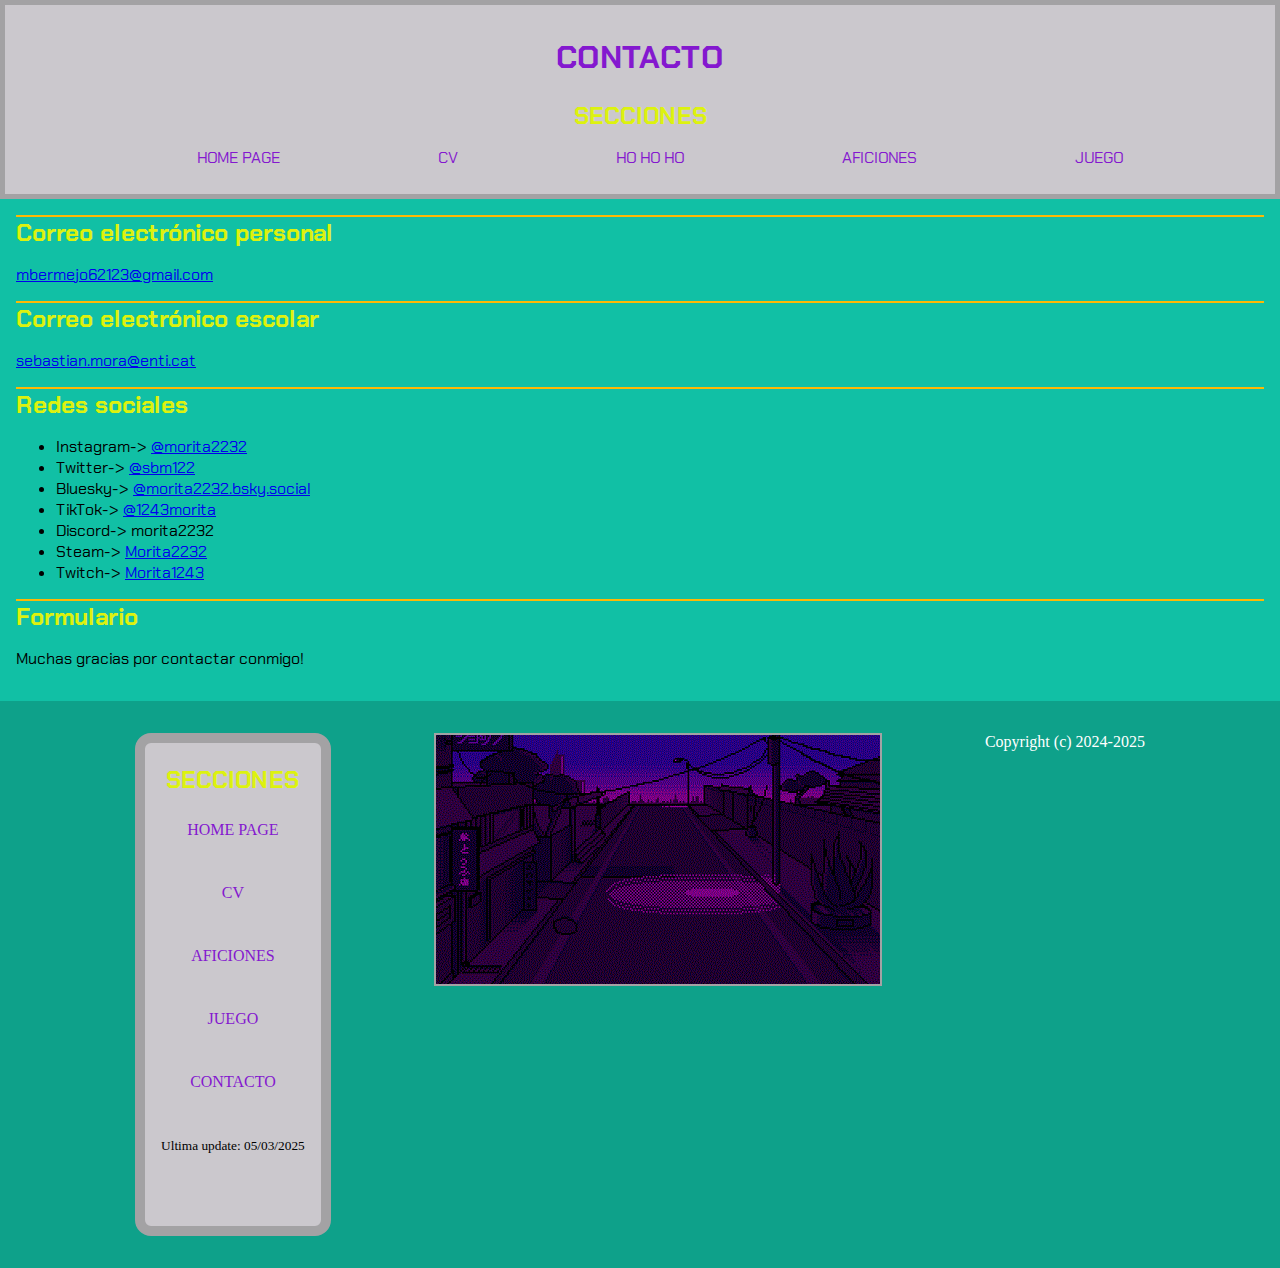
<file: enviofalso.html>
<!DOCTYPE html>

<html>
<head>
<meta name="viewport" content="width=device-width, initial-scale=1.0">
<title>CONTACTO</title>

<link rel="preconnect" href="https://fonts.googleapis.com">
<link rel="preconnect" href="https://fonts.gstatic.com" crossorigin>
<link href="https://fonts.googleapis.com/css2?family=Chakra+Petch:ital,wght@0,300;0,400;0,500;0,600;0,700;1,300;1,400;1,500;1,600;1,700&family=Nova+Square&family=Tilt+Neon&display=swap" rel="stylesheet">

<link rel="preconnect" href="https://fonts.googleapis.com">
<link rel="preconnect" href="https://fonts.gstatic.com" crossorigin>
<link href="https://fonts.googleapis.com/css2?family=Chakra+Petch:ital,wght@0,300;0,400;0,500;0,600;0,700;1,300;1,400;1,500;1,600;1,700&family=Nova+Square&family=Tilt+Neon&display=swap" rel="stylesheet">

<link rel="stylesheet" href="style.css" />

<script src="contacto.js"></script>

</head>

<body>
<header class="container">
<h1>CONTACTO</h1>
<nav>
<h2> SECCIONES </h2>
<ul>
<li><a href="index.html"> HOME PAGE </a></li>
<li><a href="cv.html"> CV </a></li>
<li><a href="contactonavidad.html" class="navidad">HO HO HO</a></li>
<li><a href="aficiones.html"> AFICIONES </a></li>
<li><a href="juego.html"> JUEGO </a></li>
</ul>
</nav>
</header>

<main>

<article>

<section>
<h2> Correo electrónico personal </h2>
<p><a href="mailto:mbermejo62123@gmail.com">mbermejo62123@gmail.com</a></p>

<h2>Correo electrónico escolar </h2>
<p><a href="mailto:sebastian.mora@enti.cat">sebastian.mora@enti.cat</a></p>
</section>

<section>
<h2> Redes sociales </h2>
<ul>
<li>Instagram-> <a href="https://www.instagram.com/morita2232/?hl=en">@morita2232</a></li>
<li>Twitter-> <a href="https://twitter.com/sbm122">@sbm122</a></li>
<li>Bluesky-> <a href="https://bsky.app/profile/morita2232.bsky.social">@morita2232.bsky.social</a></li>
<li>TikTok-> <a href="https://www.tiktok.com/@1243morita">@1243morita</a></li>
<li>Discord-> morita2232</li>
<li>Steam-> <a href="https://steamcommunity.com/id/henlo2232/">Morita2232 </a></li>
<li>Twitch-> <a href="https://www.twitch.tv/morita1243"> Morita1243 </a></li>
</ul>
</section>


<h2>Formulario</h2>

<p> Muchas gracias por contactar conmigo! </p>


</article>

</main>

<footer>
	
<nav>
<h2> SECCIONES </h2>
<ul>
<li><a href="index.html"> HOME PAGE </a></li>
<li><a href="cv.html"> CV </a></li>
<li><a href="aficiones.html"> AFICIONES </a></li>
<li><a href="juego.html"> JUEGO </a></li>
<li><a href="contacto.html"> CONTACTO </a></li>
<li><small> Ultima update: 05/03/2025 </small></li>
</ul>

</nav>

<p><img src="imgs/contact.gif" class="border" /></p>
	
<p>Copyright (c) 2024-2025</p>
		
</footer>

</body>
</html>
</file>
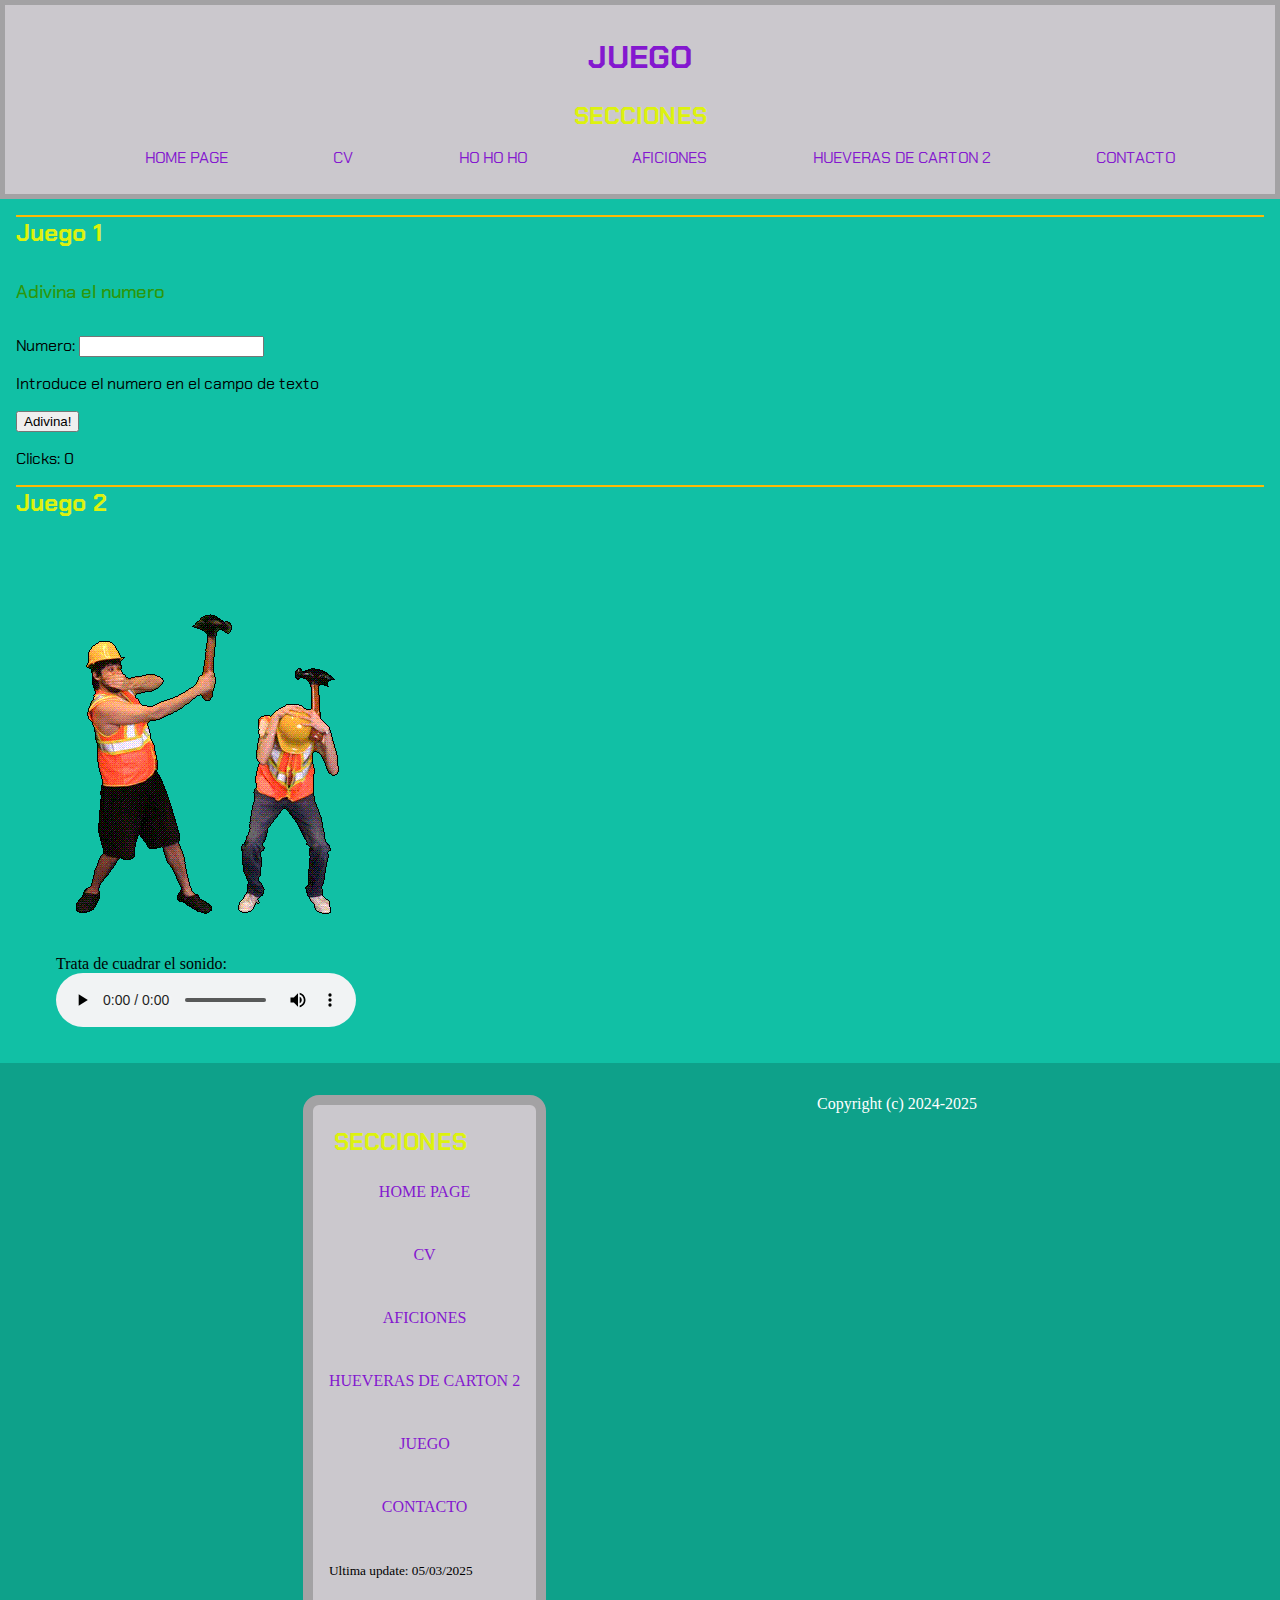
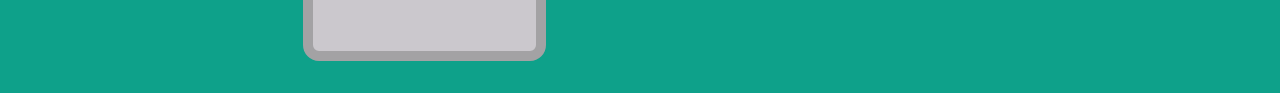
<file: juego.html>
<!DOCTYPE html>

<html>
<head>
<meta name="viewport" content="width=device-width, initial-scale=1.0">
<title>JUEGO</title>

<link rel="preconnect" href="https://fonts.googleapis.com">
<link rel="preconnect" href="https://fonts.gstatic.com" crossorigin>
<link href="https://fonts.googleapis.com/css2?family=Chakra+Petch:ital,wght@0,300;0,400;0,500;0,600;0,700;1,300;1,400;1,500;1,600;1,700&family=Nova+Square&family=Tilt+Neon&display=swap" rel="stylesheet">

<link rel="preconnect" href="https://fonts.googleapis.com">
<link rel="preconnect" href="https://fonts.gstatic.com" crossorigin>
<link href="https://fonts.googleapis.com/css2?family=Chakra+Petch:ital,wght@0,300;0,400;0,500;0,600;0,700;1,300;1,400;1,500;1,600;1,700&family=Nova+Square&family=Tilt+Neon&display=swap" rel="stylesheet">

<link rel="stylesheet" href="style.css" />

<script src="juego.js"></script>

</head>

<body>

<header class="container">

<h1> JUEGO </h1>

<nav>
<h2> SECCIONES </h2>
<ul>
<li><a href="index.html"> HOME PAGE </a></li>
<li><a href="cv.html"> CV </a></li>
<li><a href="juegonavidad.html" class="navidad">HO HO HO</a></li>
<li><a href="aficiones.html"> AFICIONES </a></li>
<li> <a href="hueverasdos.html"> HUEVERAS DE CARTON 2</a></li>
<li><a href="contacto.html"> CONTACTO </a></li>
</ul>
</nav>

</header>

<main>

<article>

<section>
<h2> Juego 1</h2>
<form>
			
				<h3>Adivina el numero</h3>
			
					<p id="info"></p>
					<p>Numero:  <input type="number" id="juego_numero" name="numero" /></p>
					
					<p><output id="resultado">Introduce el numero en el campo de texto</output></p>
					
					<p><input type="button" id="adivina" value="Adivina!" onClick="check_numero();" /></p>
					
					<p><output id="contador">Clicks: 0</output></p>
						
			</form>
</section>

<section>
<h2>Juego 2</h2>
<p><img src="imgs/WORK IN PROGRESS.gif" /></p>
</section>

<figure>
<figcaption>Trata de cuadrar el sonido:</figcaption>
<audio controls src="audios/BonkSoundEffect.mp3">
</audio>
</figure>

</article>

</main>

<footer>

<nav>		
<h2> SECCIONES </h2>
<ul>
<li><a href="index.html"> HOME PAGE </a></li>
<li><a href="cv.html"> CV </a></li>
<li><a href="aficiones.html"> AFICIONES </a></li>
<li> <a href="hueverasdos.html"> HUEVERAS DE CARTON 2</a></li>
<li><a href="juego.html"> JUEGO </a></li>
<li><a href="contacto.html"> CONTACTO </a></li>
<li><small> Ultima update: 05/03/2025 </small></li>
</ul>
</nav>
<p>Copyright (c) 2024-2025</p>
		
</footer>

</body>

</html>
</file>
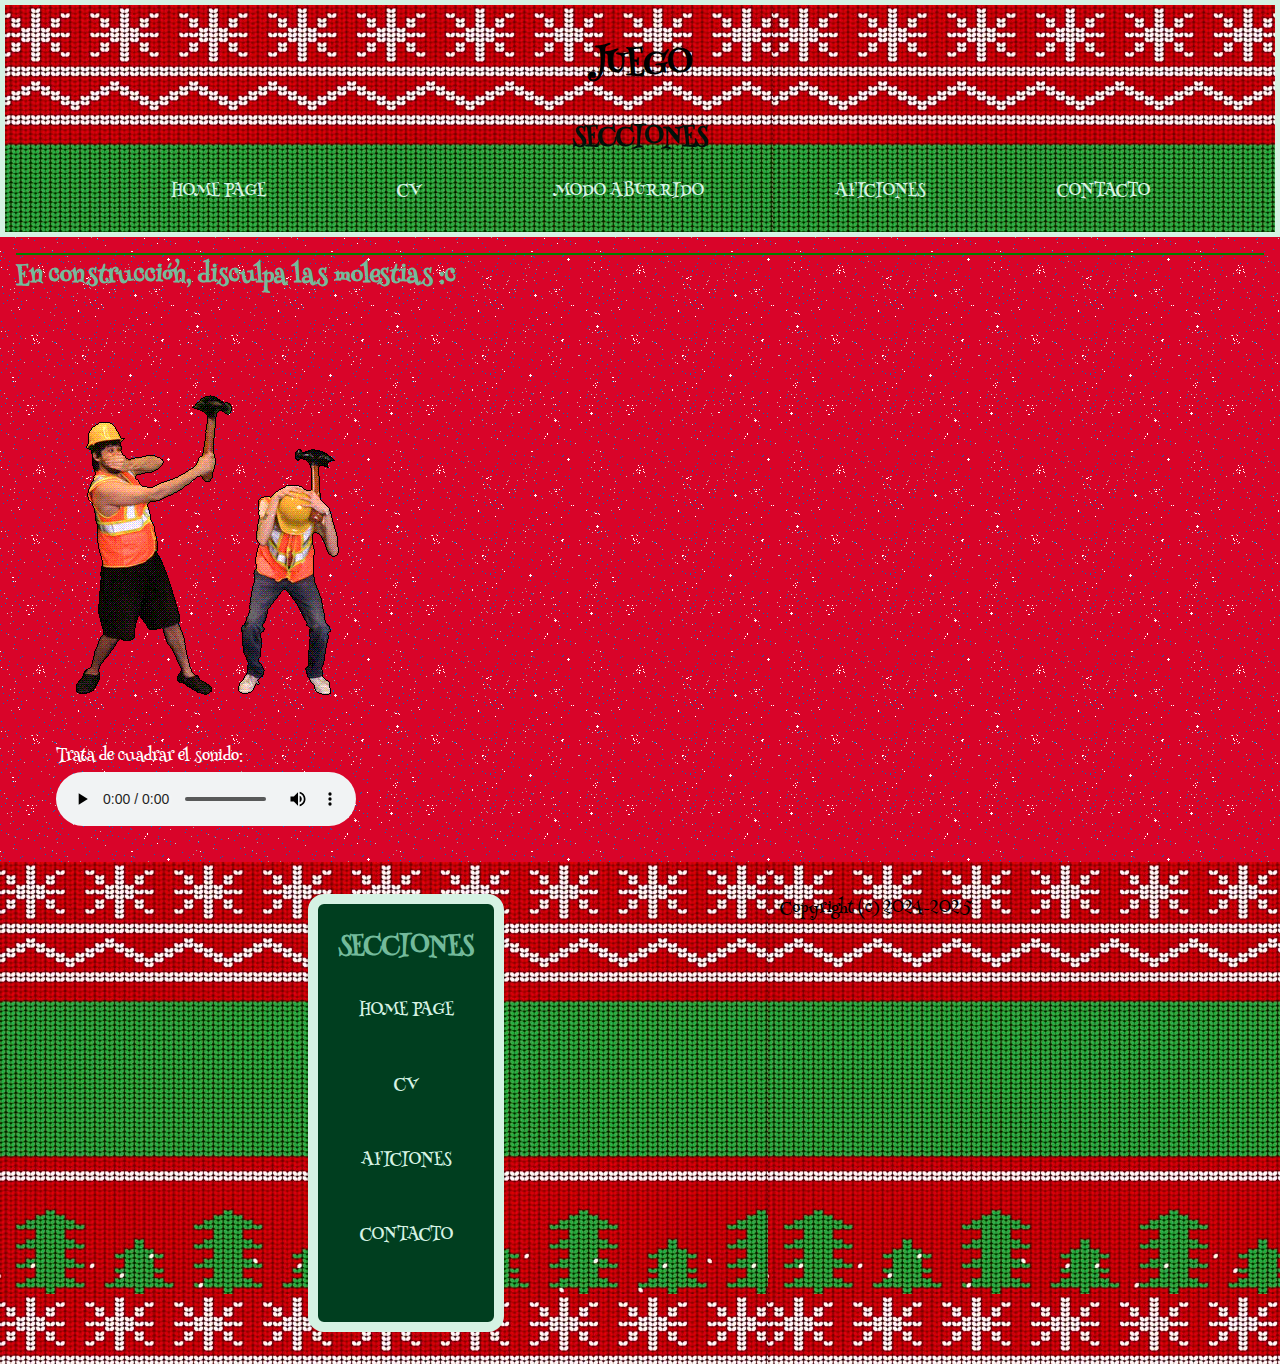
<file: juegonavidad.html>
<!DOCTYPE html>

<html>
<head>

<title>JUEGO</title>

<link rel="preconnect" href="https://fonts.googleapis.com">
<link rel="preconnect" href="https://fonts.gstatic.com" crossorigin>
<link href="https://fonts.googleapis.com/css2?family=Chakra+Petch:ital,wght@0,300;0,400;0,500;0,600;0,700;1,300;1,400;1,500;1,600;1,700&family=Henny+Penny&family=Nova+Square&family=Tilt+Neon&display=swap" rel="stylesheet">

<link rel="stylesheet" href="styleNavidad.css" />

</head>

<body>

<header class="container">

<h1> JUEGO </h1>

<nav>
<h2> SECCIONES </h2>
<ul>
<li><a href="indexnavidad.html"> HOME PAGE </a></li>
<li><a href="cvnavidad.html"> CV </a></li>
<li><a href="juego.html"  class="normal">MODO ABURRIDO </a></li>
<li><a href="aficionesnavidad.html"> AFICIONES </a></li>
<li><a href="contactonavidad.html"> CONTACTO </a></li>
</ul>
</nav>

</header>

<main>

<article>

<section>
<h2> En construcción, disculpa las molestias :c </h2>
<p><img src="imgs/WORK IN PROGRESS.gif" /></p>
</section>

<figure>
<figcaption>Trata de cuadrar el sonido:</figcaption>
<audio controls src="audios/BonkSoundEffect.mp3">
</audio>
</figure>

</article>

</main>

<footer>

<nav>		
<h2> SECCIONES </h2>
<ul>
<li><a href="indexnavidad.html"> HOME PAGE </a></li>
<li><a href="cvnavidad.html"> CV </a></li>
<li><a href="aficionesnavidad.html"> AFICIONES </a></li>
<li><a href="contactonavidad.html"> CONTACTO </a></li>
</ul>
</nav>
<p>Copyright (c) 2024-2025</p>
		
</footer>

</body>

</html>
</file>
<file: style.css>
@media screen and (max-width: 390px) {
	html, body {
		max-width: 100%;
		overflow-x: hidden;
	}
	
	img {
		max-width: 100%;
		height: auto;
	}

   header nav ul {
        list-style:none;
		flex-direction:column;
		margin:0;
		align-items:center;
		display:flex;		
    }

    header nav li {
        width: 100%;
        text-align: center;
        padding: 0;
    }

    header nav a {
        display: block;
        padding: 12px;
        width: 100%; 
        box-sizing: border-box;
    }

    header nav a:hover {
        background-color: #cbc8cd;
        color: #8418cf;
        border: 2.5px solid #a3a2a4;
        border-radius: 16px;
    }
}

.container{
background-color: #cbc8cd;
border: 5px solid #a3a2a4;
width: auto;
padding: 10px;
margin: auto;
text-align: center;
}

.border{
border:2px solid #a3a2a4;
}

.menos{
margin: 1px;
}

.navidad:hover{
text-decoration:underline;
background-color: red;
color: white;	
border: 2.5px solid blue;
border-radius:16px;	
}

@keyframes blink {
0% {opacity: 0}
30% {opacity: 1}
70% {opacity: 1}
100% {opacity: 0}
}

.blink {
animation: blink 1.25s linear infinite;
}


body{
margin: 0 0 0 0;
}

h1{
color: #8418cf;
font-family: "Chakra Petch", serif;
font-weight: 700;
font-style: normal;
}

h2{
color :#ddf20e;
font-family: "Chakra Petch", serif;
font-weight: 700;
font-style: normal;
margin: 0px;
}

h3{
font-family: "Chakra Petch", serif;
font-weight: 700;
font-style: normal;
line-height:50px;
}

header{
background-color:  #11c0a5;
}

header nav ul{
display:flex;
list-style:none;
justify-content:space-evenly;
margin: 0;
}

header nav a{
display:block;
padding:16px;
color: #8418cf;
font-family: "Chakra Petch", serif;
font-weight: 400;
font-style: normal;
text-decoration:none;
}
		
header nav a:hover{
text-decoration:underline;
background-color: #cbc8cd;
color: #8418cf;	
border: 2.5px solid #a3a2a4;
border-radius:16px;		
}

main{
background-color: #11c0a5;
margin: 0;
padding: 16px;
}

main p{
font-family: "Chakra Petch", serif;
font-weight: 400;
font-style: normal;
}

main h2{
border-top:2px solid #feb904;
border-right:none;
border-bottom:none;
border-left:none;
}

main h3{
font-family: "Chakra Petch", serif;
font-weight: 500;
font-style: normal;
line-height:50px;
color: #2c970c;
}

main li{
font-family: "Chakra Petch", serif;
font-weight: 400;
font-style: normal;
}

footer{
background-color: #0ea18a; 
display:flex;
justify-content:space-evenly;
padding: 32px;
}
		
footer p{
margin:0 0 0 0;
color:#ffffff;
}
		
footer h2{
color: #ddf20e;
margin: 0;
padding: 5px;
}
		
footer nav{
padding:16px;
border-radius:16px;
background-color: #cbc8cd;
border: 10px solid #a3a2a4;
}
		
footer nav ul{
padding: 0 0 0 0;
list-style:none;
}

footer nav ul li{
padding-top: 5px;
padding-bottom: 40px;
}
		
footer nav a{
display:block;
color:#8418cf;
text-decoration:none;
text-align:center;
}
		
footer nav a:hover{
text-decoration:underline;
background-color: #cbc8cd;
color: #8418cf;	
border: 2.5px solid #a3a2a4;
border-radius:16px;			
}
</file>
<file: styleNavidad.css>
.container{
background-color: #ef233c;
border: 5px solid #d5f2e3;
width: auto;
padding: 10px;
margin: auto;
text-align: center;
}

.border{
border:2px solid #d5f2e3;
}

.menos{
margin: 1px;
}

.normal:hover{
text-decoration:underline;
background-color: #cbc8cd;
color: #8418cf;	
border: 2.5px solid #a3a2a4;
border-radius:16px;	
}

body{
margin: 0 0 0 0;
}

h1{
color: black;
font-family: "Henny Penny", serif;
font-weight: 700;
font-style: normal;
}

h2{
color :#73ba9b;
font-family: "Henny Penny", serif;
font-weight: 700;
font-style: normal;
margin: 0px;
}

h3{
font-family: "Henny Penny", serif;
font-weight: 700;
font-style: normal;
line-height:50px;
color: #1a7431;
}

header{
background-color:  #11c0a5;
background-image: url("imgs/ugly.jpg");
}

header nav ul{
display:flex;
list-style:none;
justify-content:space-evenly;
margin: 0;
}

header h2{
color: #01110a;
}

header nav a{
display:block;
padding:16px;
color: #d5f2e3;
font-family: "Henny Penny", serif;
font-weight: 400;
font-style: normal;
text-decoration:none;
}
		
header nav a:hover{
text-decoration:underline;
background-color: #003e1f;
color: white;	
border: 2.5px solid #d5f2e3;
border-radius:16px;		
}

main{
background-color: #d90429;
margin: 0;
padding: 16px;
background-image: url("imgs/snow.gif");
}

main p{
font-family: "Henny Penny", serif;
font-weight: 400;
font-style: normal;
color: white;
}

main h2{
border-top:2px solid green;
border-right:none;
border-bottom:none;
border-left:none;
}

main h3{
font-family: "Henny Penny", serif;
font-weight: 500;
font-style: normal;
line-height:50px;
color: #1a7431;
}

main li{
font-family: "Henny Penny", serif;
font-weight: 400;
font-style: normal;
color: white;
}

main figcaption{
font-family: "Henny Penny", serif;
color:white;
}

footer{
background-color: #ef233c; 
display:flex;
justify-content:space-evenly;
padding: 32px;
background-image: url("imgs/ugly.jpg");
}
		
footer p{
margin:0 0 0 0;
color:#000000;
font-family: "Henny Penny", serif;
}
		
footer h2{
color: #73ba9b;
margin: 0;
padding: 5px;
}
		
footer nav{
padding:16px;
border-radius:16px;
background-color: #003e1f;
border: 10px solid #d5f2e3;
}
		
footer nav ul{
padding: 0 0 0 0;
list-style:none;
}

footer nav ul li{
padding-top: 5px;
padding-bottom: 40px;
}
		
footer nav a{
display:block;
color:#d5f2e3;
font-family: "Henny Penny", serif;
text-decoration:none;
text-align:center;
}
		
footer nav a:hover{
text-decoration:underline;
background-color: #ef233c;
color: white;	
border: 2.5px solid #d5f2e3;
border-radius:16px;			
}
</file>
